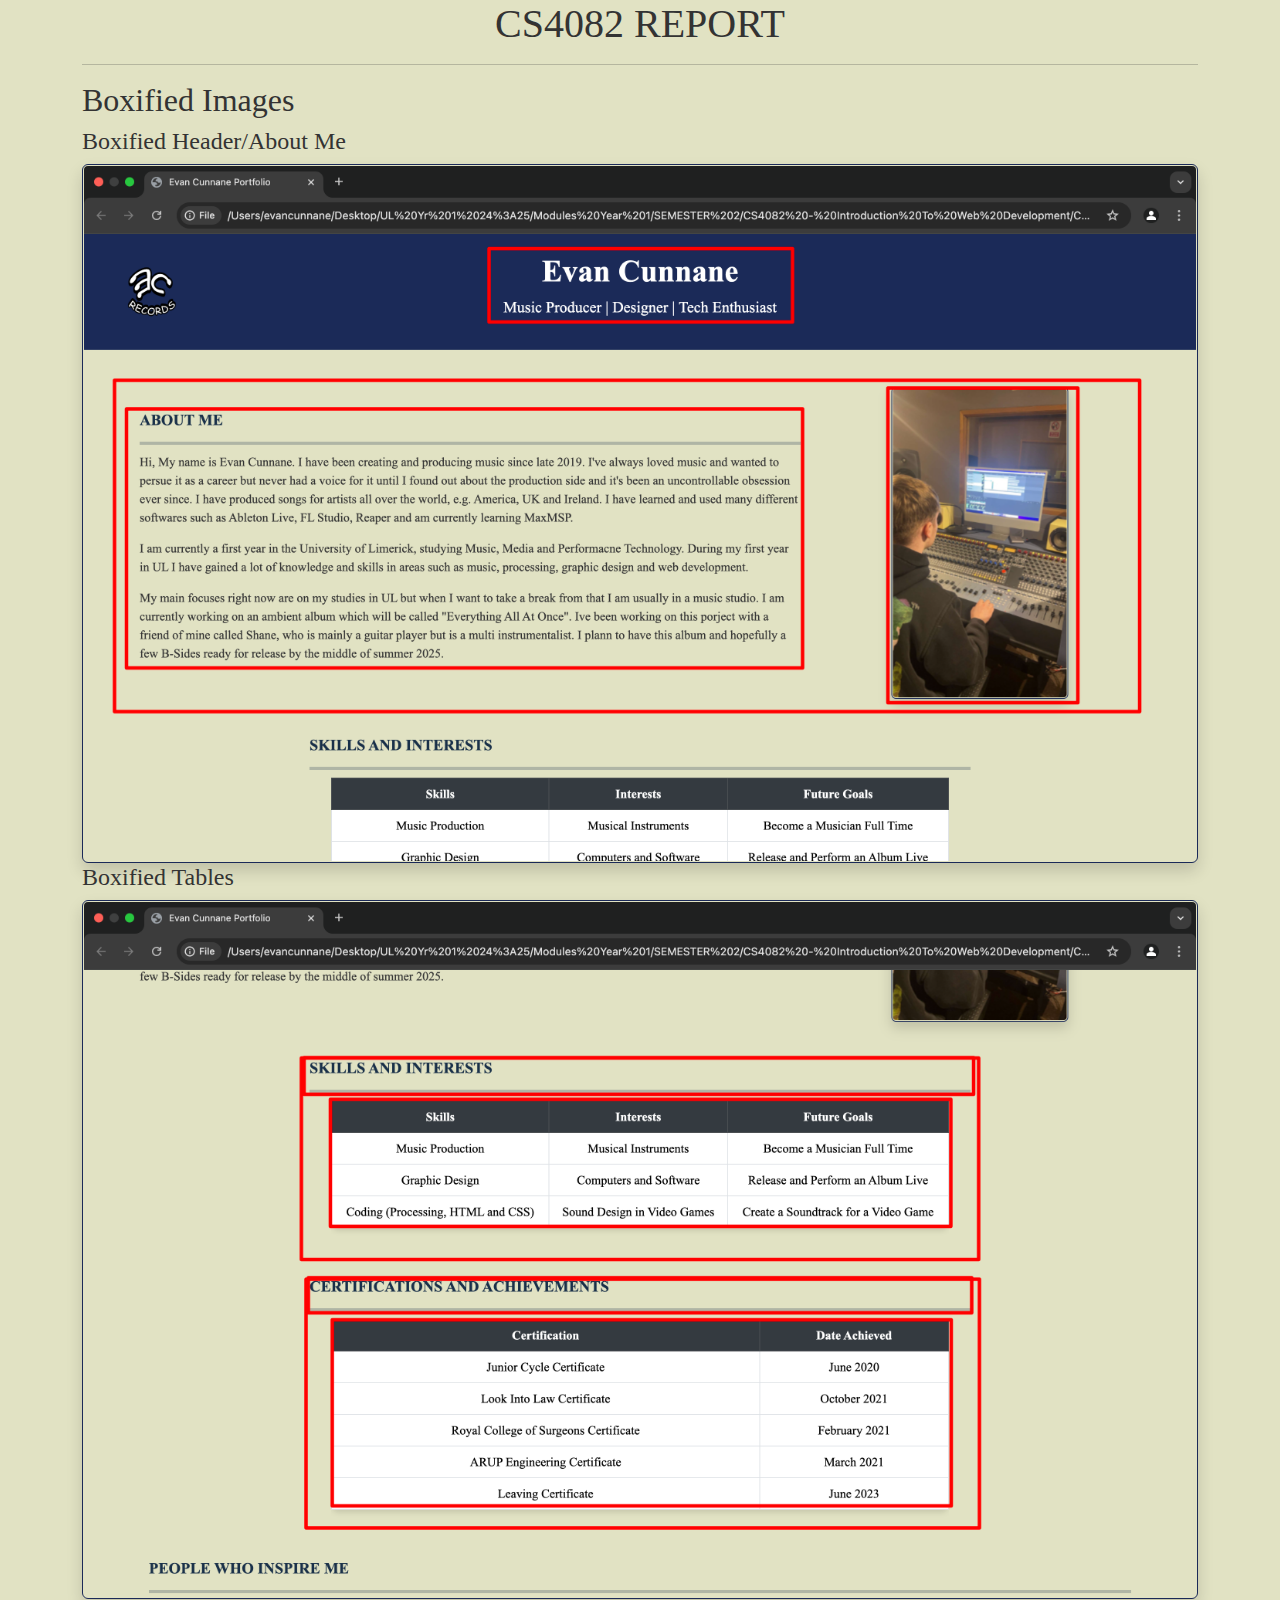
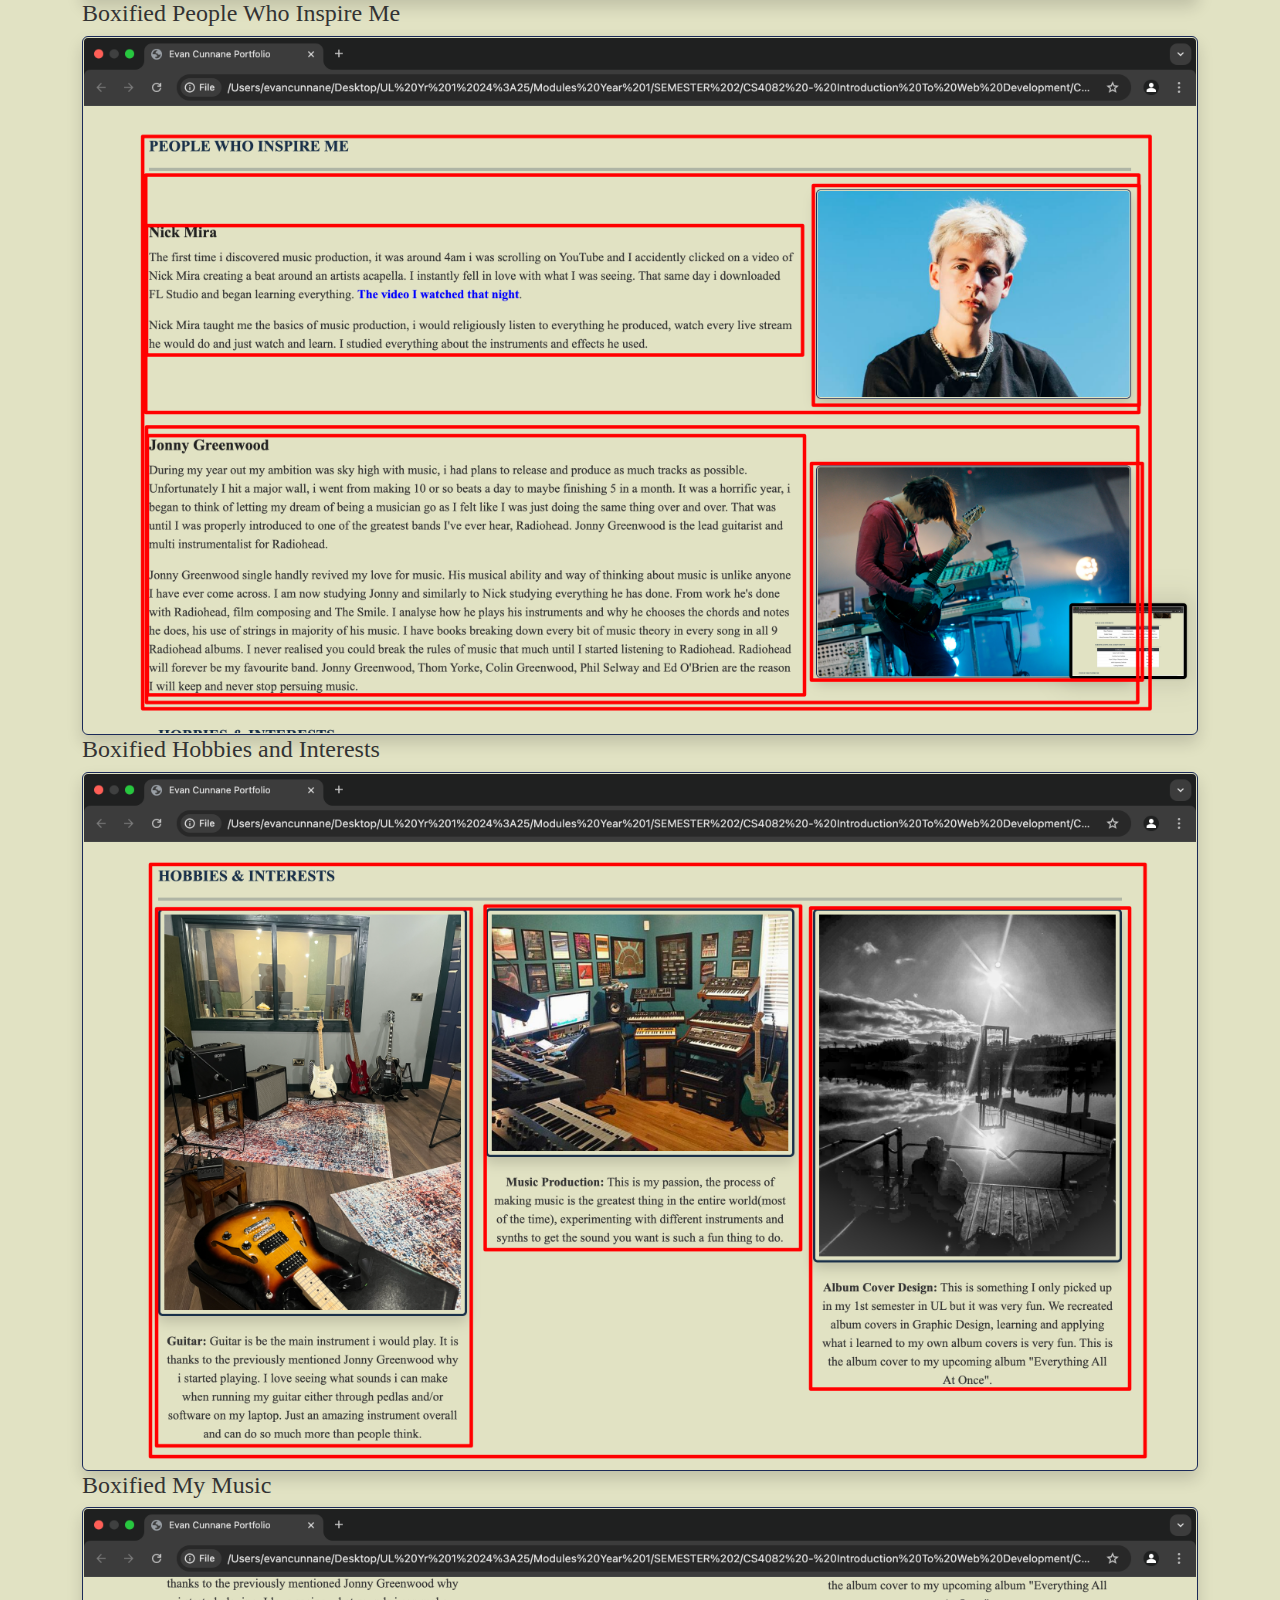
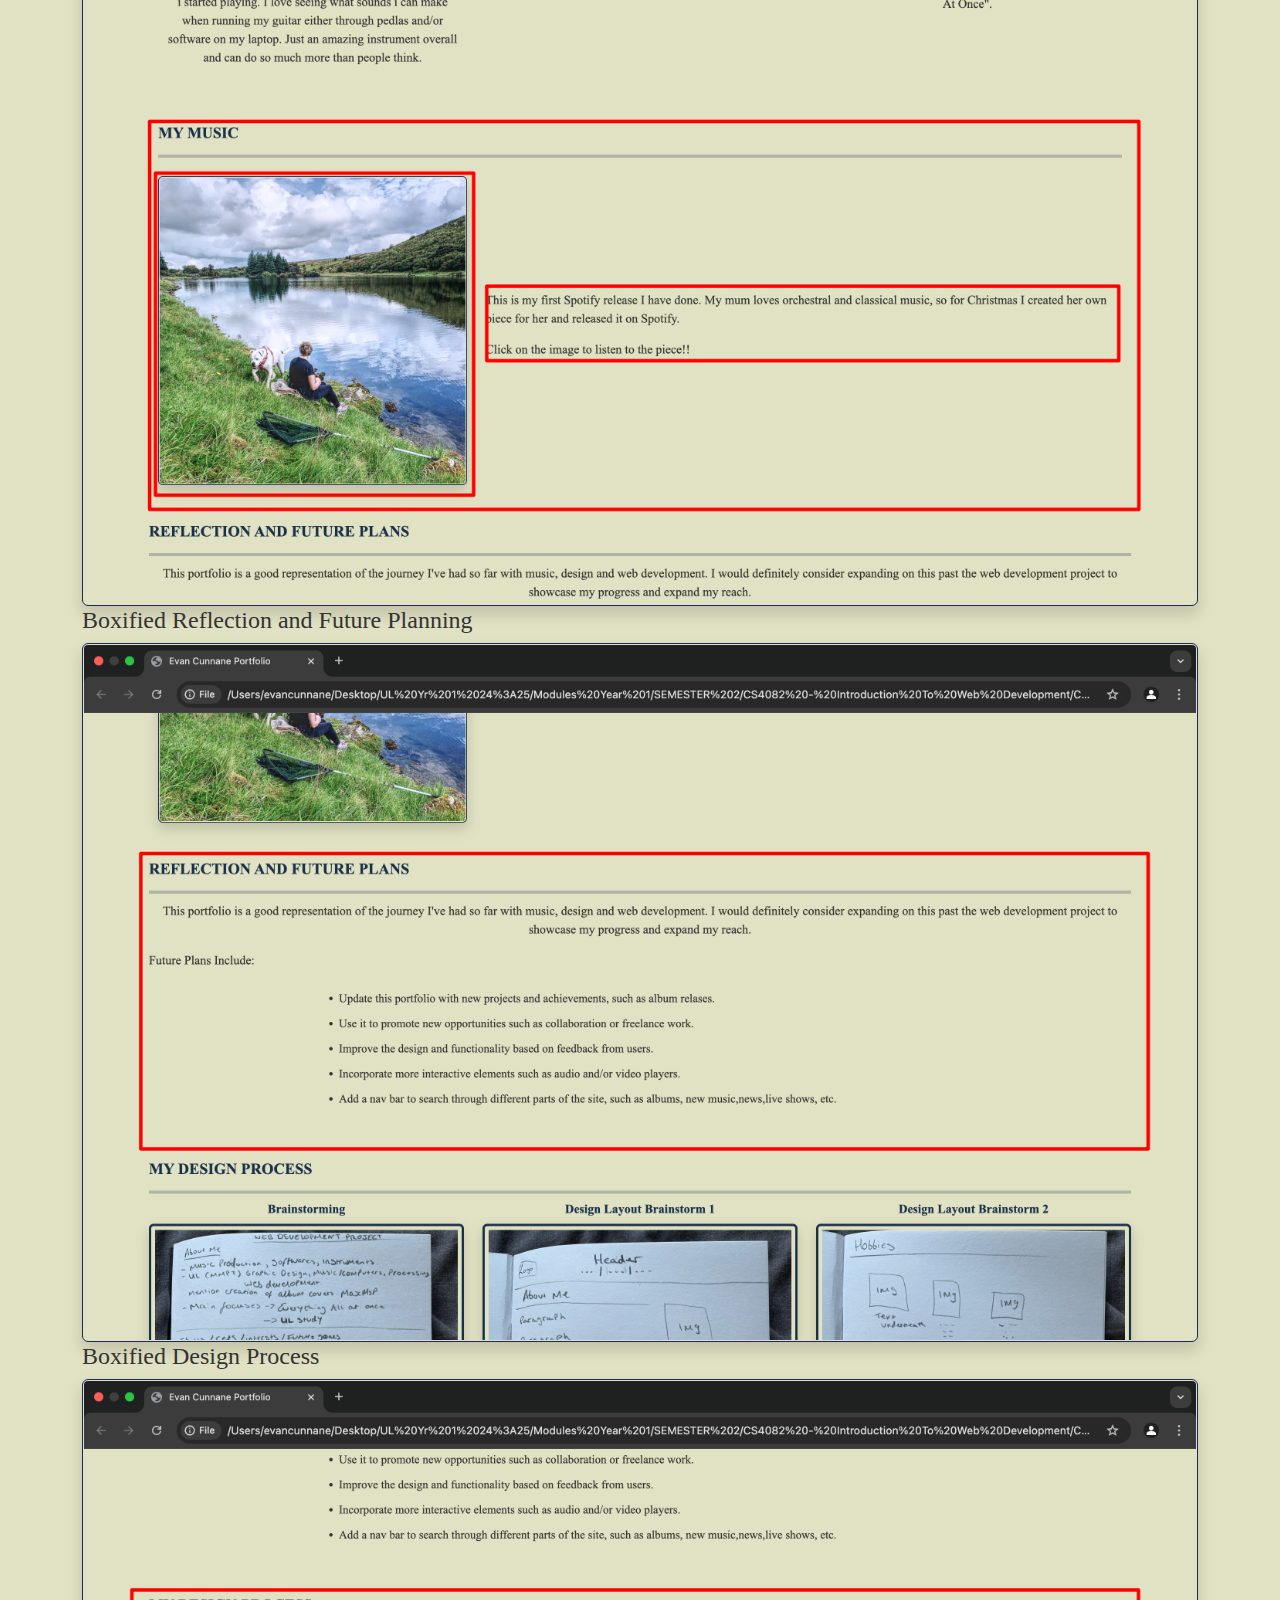
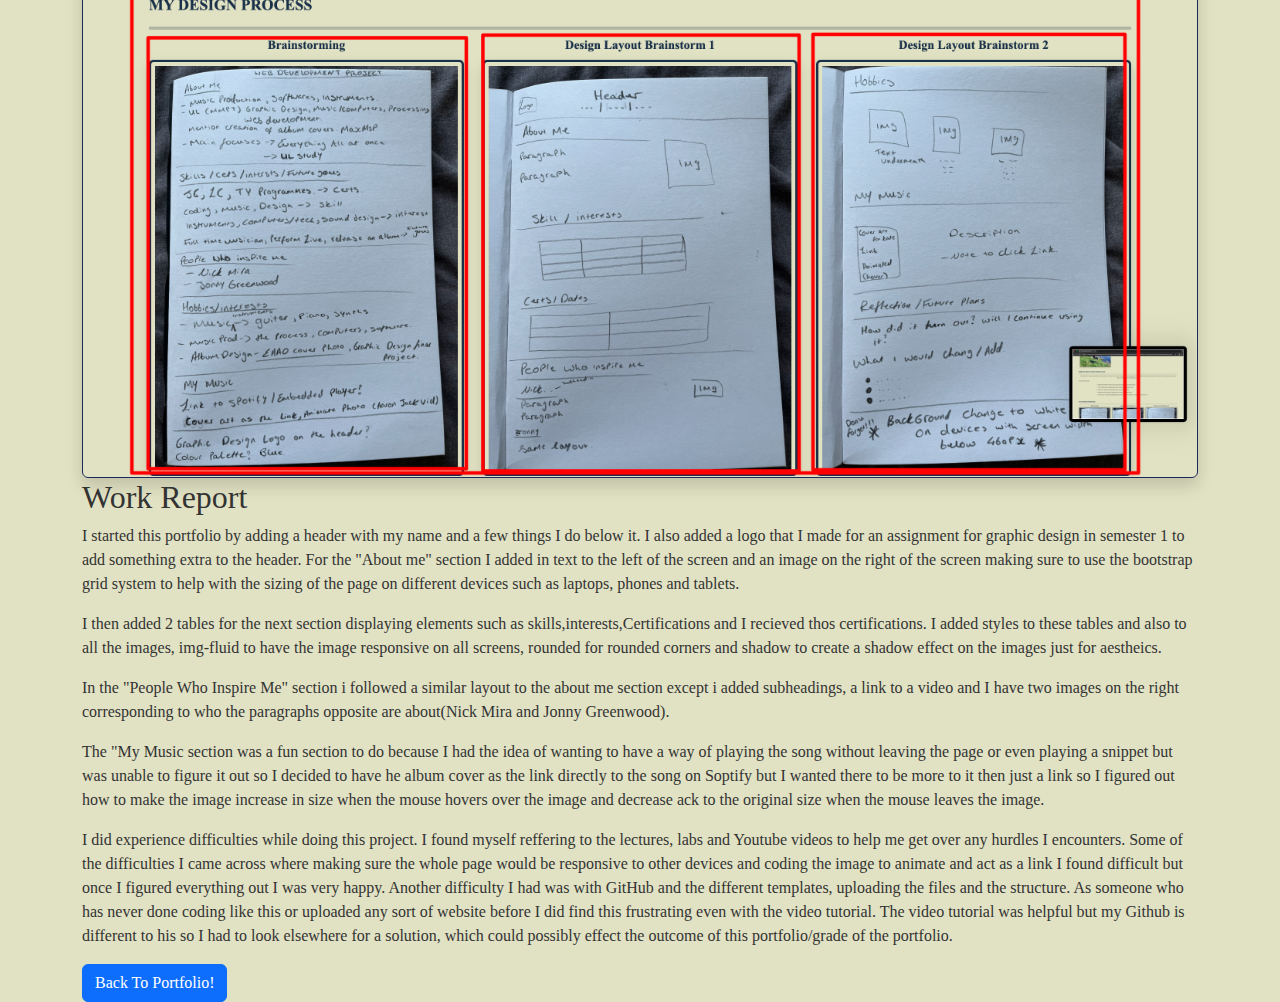
<file: report.html>
<!DOCTYPE html>
<html lang="en">
<head>
    <meta charset="UTF-8">
    <meta name="viewport" content="width=device-width, initial-scale=1">
    <title>Report</title>

    <link href="https://cdn.jsdelivr.net/npm/bootstrap@5.0.2/dist/css/bootstrap.min.css" rel="stylesheet">
    <link rel="stylesheet" href="style.css">
</head>
<body>
    <div class="container">
        <h1 class="text-center">CS4082 REPORT</h1>
        <hr>

        <h2>Boxified Images</h2>
        <h4>Boxified Header/About Me</h4>
        <img src="Images/Boxified Images/Boxified Header and About me.png" alt="Boxified Header/AboutMe" class="img-fluid rounded shadow">

        <h4>Boxified Tables</h4>
        <img src="Images/Boxified Images/Boxified Tables.png" alt="Boxified Tables" class="img-fluid rounded shadow">

        <h4>Boxified People Who Inspire Me</h4>
        <img src="Images/Boxified Images/Boxified People Who Inspire Me.png" alt="Boxified People Who Inspire Me" class="img-fluid rounded shadow">

        <h4>Boxified Hobbies and Interests</h4>
        <img src="Images/Boxified Images/Boxified Hobbies and Interests.png" alt="Boxified Hobbies and Interests" class="img-fluid rounded shadow">


        <h4>Boxified My Music</h4>
        <img src="Images/Boxified Images/Boxified My Music.png" alt="Boxified My Music" class="img-fluid rounded shadow">

        <h4>Boxified Reflection and Future Planning</h4>
        <img src="Images/Boxified Images/Boxified Reflection and Future Plans.png" alt="Boxified Reflection and Future Planning" class="img-fluid rounded shadow">


        <h4>Boxified Design Process</h4>
        <img src="Images/Boxified Images/Boxified Design Process.png" alt="Boxified Design Process" class="img-fluid rounded shadow">

        <h2>Work Report</h2>
        <p>I started this portfolio by adding a header with my name and a few things I do below it. I also added a logo that I made for an assignment for graphic design in semester 1 to add something extra to the header. For the "About me" section I added in text to the left of the screen and an image on the right of the screen making sure to use the bootstrap grid system to help with the sizing of the page on different devices such as laptops, phones and tablets.</p>
        <p>I then added 2 tables for the next section displaying elements such as skills,interests,Certifications and I recieved thos certifications. I added styles to these tables and also to all the images, img-fluid to have the image responsive on all screens, rounded for rounded corners and shadow to create a shadow effect on the images just for aestheics.</p>
        <p>In the "People Who Inspire Me" section i followed a similar layout to the about me section except i added subheadings, a link to a video and I have two images on the right corresponding to who the paragraphs opposite are about(Nick Mira and Jonny Greenwood).</p>
        <p>The "My Music section was a fun section to do because I had the idea of wanting to have a way of playing the song without leaving the page or even playing a snippet but was unable to figure it out so I decided to have he album cover as the link directly to the song on Soptify but I wanted there to be more to it then just a link so I figured out how to make the image increase in size when the mouse hovers over the image and decrease ack to the original size when the mouse leaves the image.</p>
        <p>I did experience difficulties while doing this project. I found myself reffering to the lectures, labs and Youtube videos to help me get over any hurdles I encounters. Some of the difficulties I came across where making sure the whole page would be responsive to other devices and coding the image to animate and act as a link I found difficult but once I figured everything out I was very happy. Another difficulty I had was with GitHub and the different templates, uploading the files and the structure. As someone who has never done coding like this or uploaded any sort of website before I did find this frustrating even with the video tutorial. The video tutorial was helpful but my Github is different to his so I had to look elsewhere for a solution, which could possibly effect the outcome of this portfolio/grade of the portfolio. </p>

        <a href="index.html" class="btn btn-primary d block text-center">Back To Portfolio!</a>
    
    </div>
</body>
</html>
</file>
<file: style.css>
body {
    font-family: 'Times New Roman', Times, serif;
    background-color: #e1e2c3;
    color: #333;
}
header {
    background-color: #1b2a58;
    position: relative;
}
.logo-img {
    height: 100px;
    width: auto;
}

img{
    max-width: 80%;
    height: auto;
    border: 1px solid #1b2a58;
    padding: 1px;
}
.section-title {
    font-size: 20px;
    font-weight: bold;
    color:#183049;
    text-transform: uppercase;
}
.section-divider{
    border:2px solid #183049;
    margin-bottom:10px;
}
.table{
    background: white;
    box-shadow: 0px 4px 6px rgba(0,0,0,0.1);
    border-radius: 10px;
}
.table th{
    background-color: #343a40;
    color: white;
}
.table-responsive{
    max-width:800px;
    margin:auto;
}
.sub-heading-title{
    font-size: 20px;
    font-weight: bold;
    color: #222;
    margin-bottom: 8px;
}
.video-link{
    color: blue;
    text-decoration: none;
    font-weight: bold;
}
.video-link:hover{
    text-decoration: underline;
}
.hover-zoom{
    transition: transform 0.3s ease-in-out;
}
.hover-zoom:hover{
    transform: scale(1.1); 
}
.hobby-img{
    max-width: 100%;
    height:auto;
    border: 3px solid #183049;
    padding: 5px;
}
.hobby-text{
font-size: 16px;
margin-top: 10px;
color: #333;
padding: 10px;
}
@media (max-width: 768px){
    .hobby-img{
        max-width:80%;
    }
   
}
.future-plans-list{
    max-width:800px;
    margin: 0 auto;
    padding: 10px;
    list-style-type: disc;
    color:#333;
}
.future-plans-list li {
    font-size:15px;
    margin-bottom:10px;
}
@media (max-width:460px) {
    body {
        background-color: white;
    }
}
.design-title{
    font-size: 16px;
    font-weight:bold;
    color:#183049;
    margin-bottom: 10px;
}
.design-img{
    max-width:100%;
    height:auto;
    border:3px solid #183049;
    padding: 5px;
}
</file>
